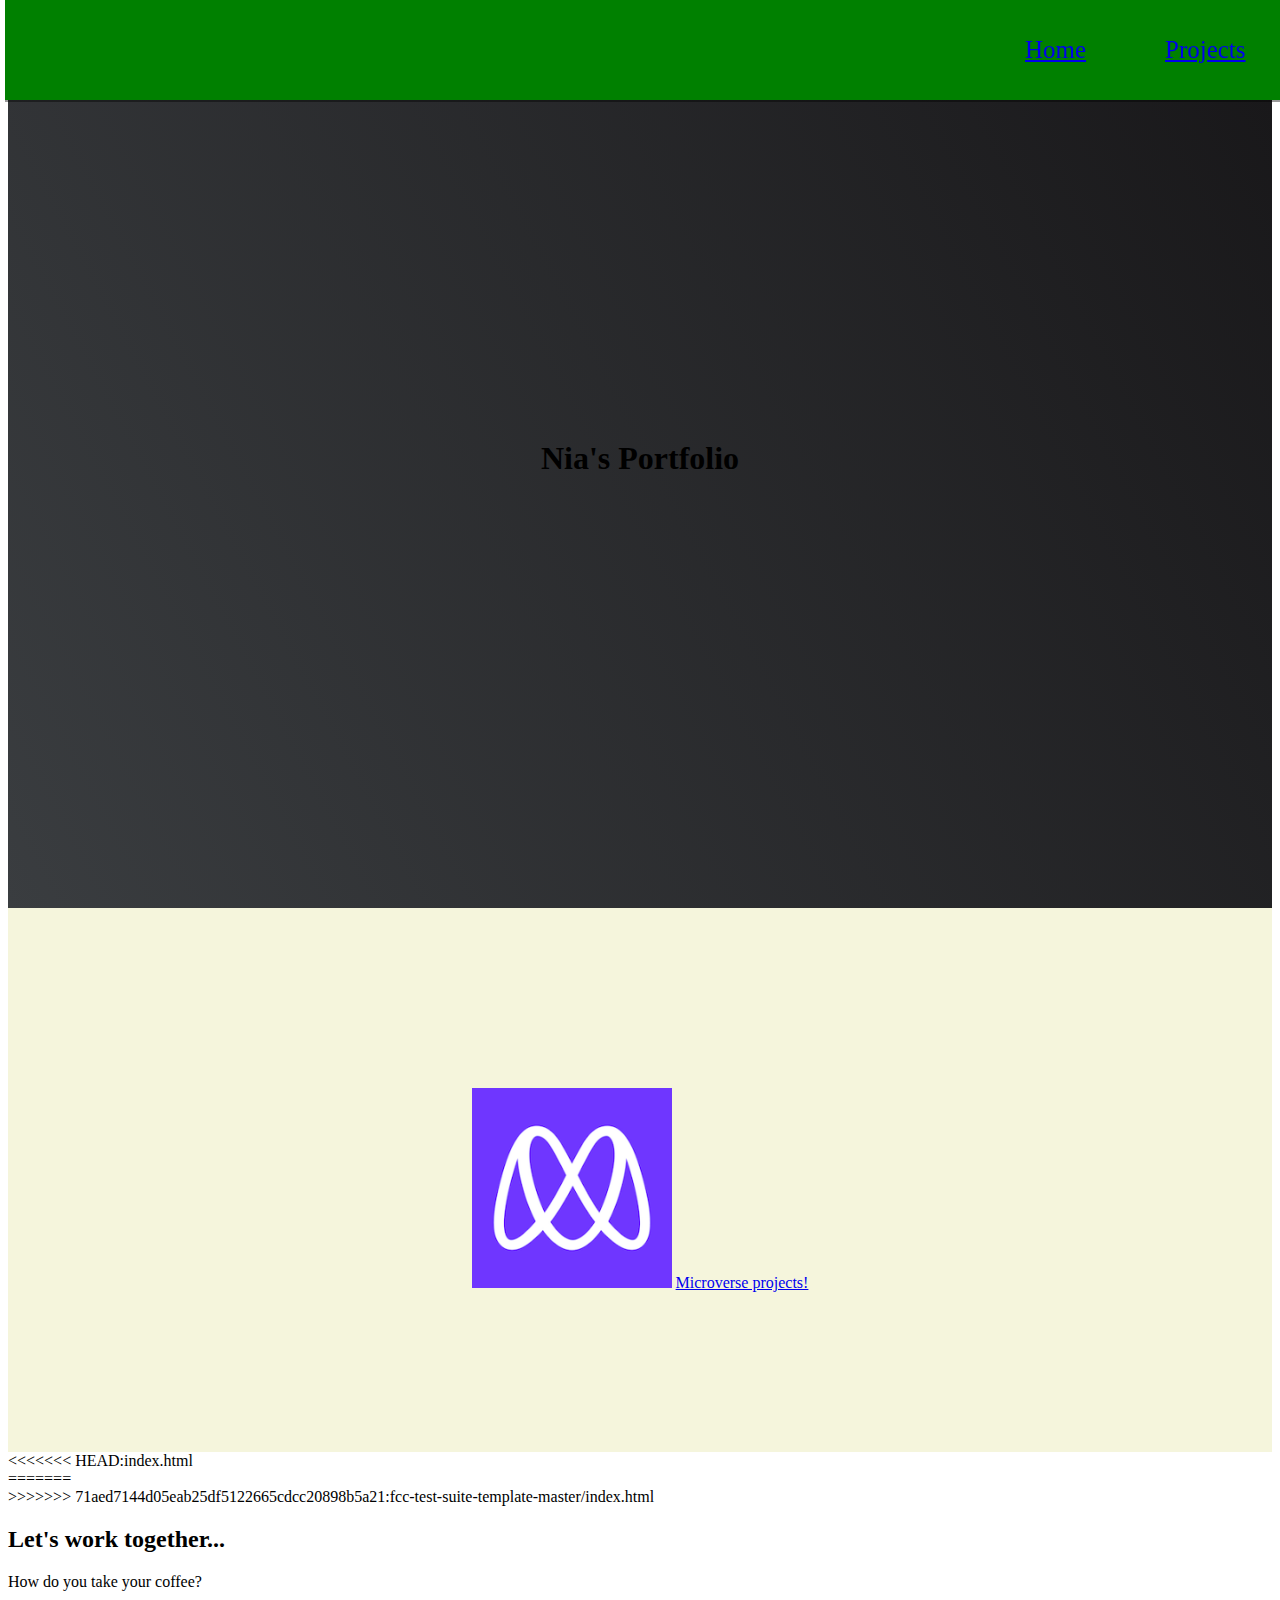
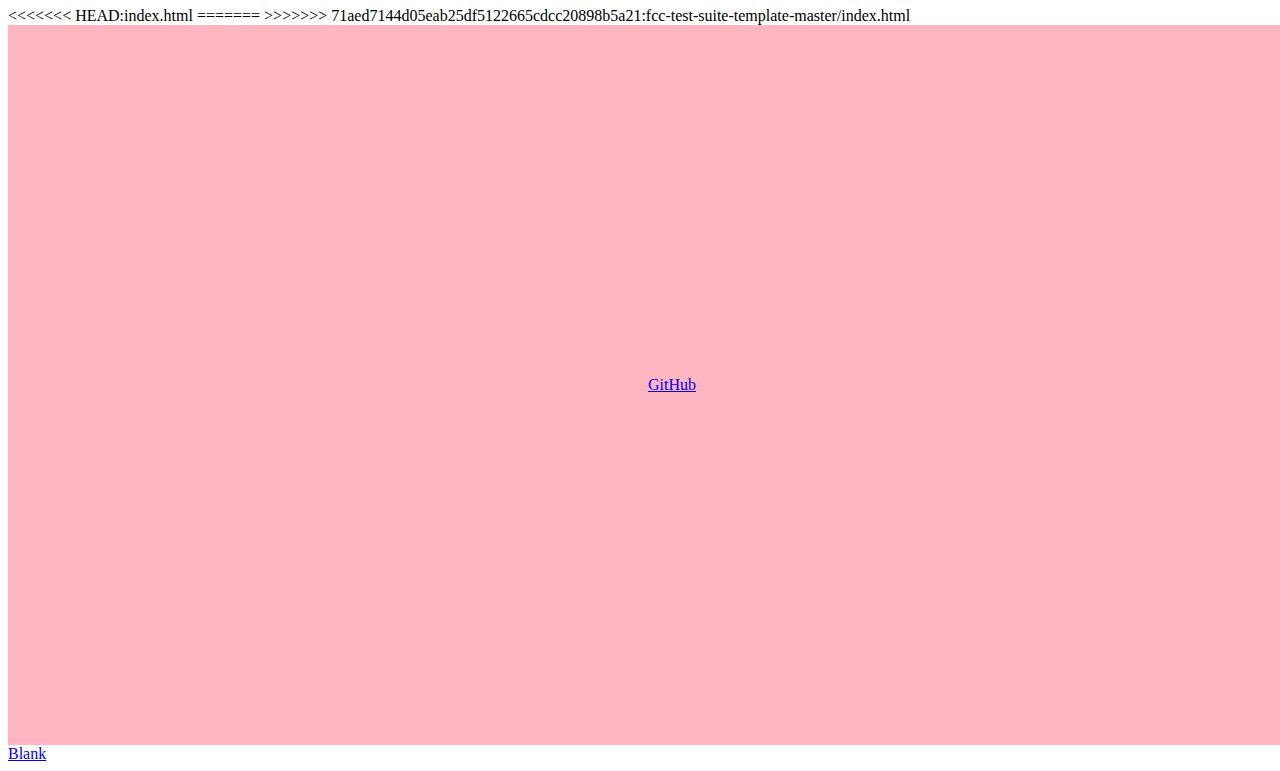
<file: index.html>
<!DOCTYPE html>
<html lang="en">

  <head>
    <meta charset="UTF-8">
    <title>Fork Me! FCC: Test Suite Template</title>
    <link rel="stylesheet" href="css/style.css">
    <link href="https://cdn.jsdelivr.net/npm/bootstrap@5.2.0-beta1/dist/css/bootstrap.min.css" rel="stylesheet"
      integrity="sha384-0evHe/X+R7YkIZDRvuzKMRqM+OrBnVFBL6DOitfPri4tjfHxaWutUpFmBp4vmVor" crossorigin="anonymous">
    <script src="https://cdn.jsdelivr.net/npm/bootstrap@5.2.0-beta1/dist/js/bootstrap.bundle.min.js"
      integrity="sha384-pprn3073KE6tl6bjs2QrFaJGz5/SUsLqktiwsUTF55Jfv3qYSDhgCecCxMW52nD2"
      crossorigin="anonymous"></script>
  </head>

  <body id="container">
    <nav id="navbar">
      <ul>
        <li><a href="#">Home</a></li>
        <li><a href="#projects">Projects</a></li>
      </ul>
    </nav>

    <meta name="viewport" content="width=device-width, initial-scale=1.0">
    <section id="welcome-section">
      <h1>Nia's Portfolio</h1>
    </section>

    <section id="projects">
      <h2 class="project-tile"></h2>
      <img src="images/microverse.png" alt="Girl in a jacket" width="200" height="200">

      <a href="https://www.microverse.org/">Microverse projects!</a>
    </section>

<<<<<<< HEAD:index.html
    <section>
=======
    <section >
>>>>>>> 71aed7144d05eab25df5122665cdcc20898b5a21:fcc-test-suite-template-master/index.html
      <div target="_blank">
        <h2>Let's work together...</h2>
        <p>How do you take your coffee?</p>
      </div>

      <!-- <a href="https://www.w3schools.com" target="_blank">Visit W3Schools</a> -->

<<<<<<< HEAD:index.html

=======
>>>>>>> 71aed7144d05eab25df5122665cdcc20898b5a21:fcc-test-suite-template-master/index.html
      <a id="profile-link" href="https://github.com/npydi" target="_blank">GitHub</a></li>
      <a href="#">Blank</a>
    </section>

    <script src="https://cdn.freecodecamp.org/testable-projects-fcc/v1/bundle.js"></script>
    <script src="js/index.js"></script>
  </body>

</html>
</file>
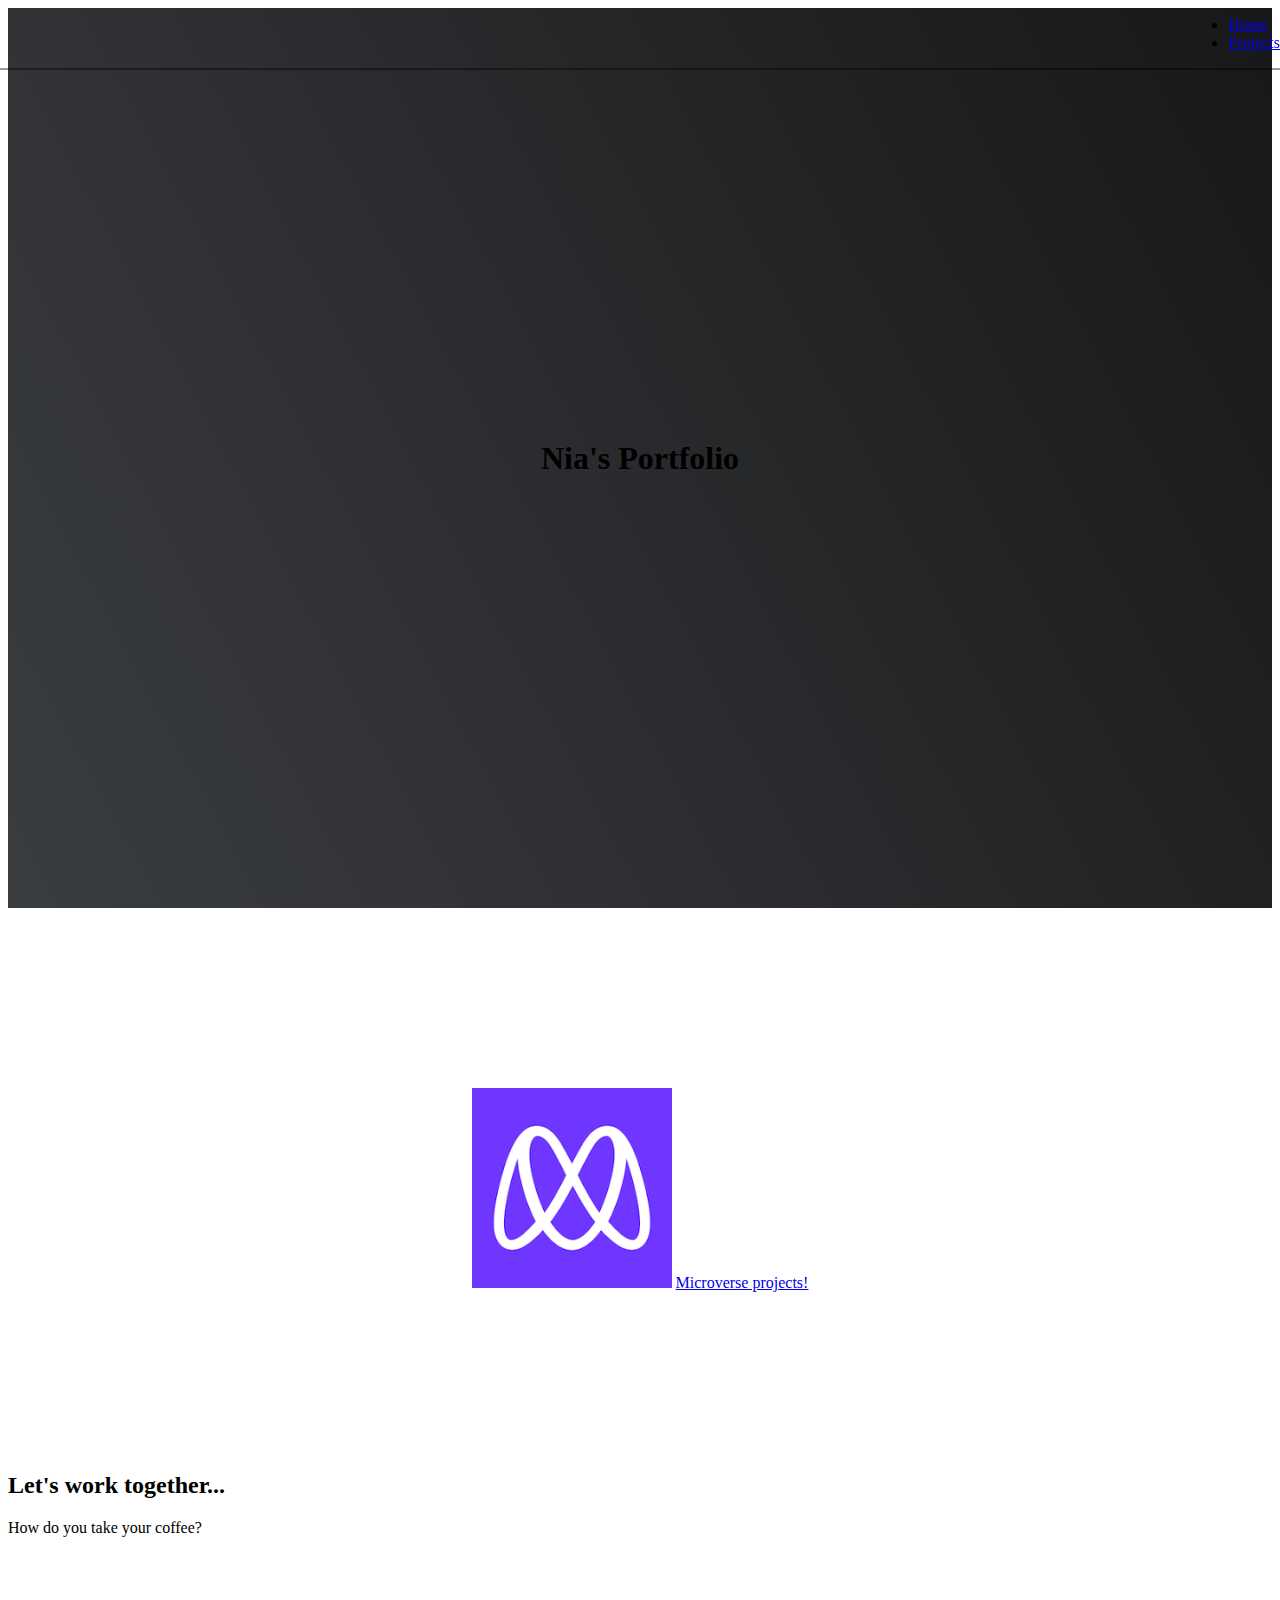
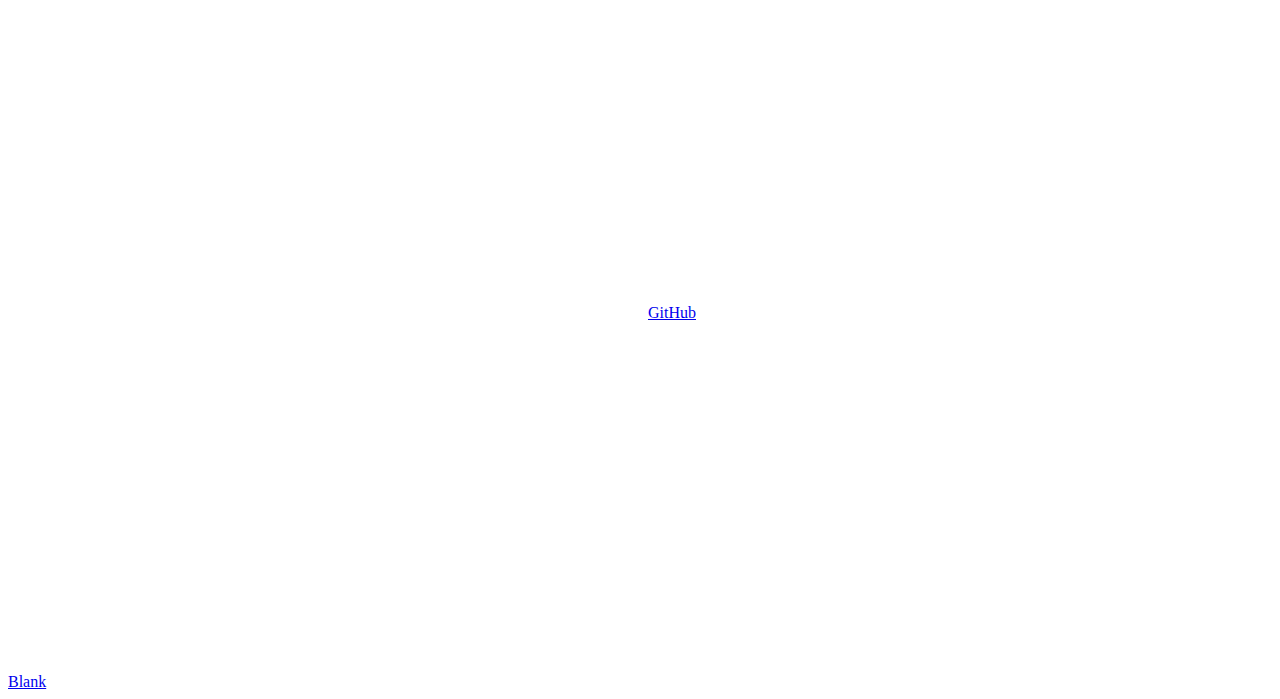
<file: fcc-test-suite-template-master/index.html>
<!DOCTYPE html>
<html lang="en">

  <head>
    <meta charset="UTF-8">
    <title>Fork Me! FCC: Test Suite Template</title>
    <link rel="stylesheet" href="css/style.css">
    <link href="https://cdn.jsdelivr.net/npm/bootstrap@5.2.0-beta1/dist/css/bootstrap.min.css" rel="stylesheet"
      integrity="sha384-0evHe/X+R7YkIZDRvuzKMRqM+OrBnVFBL6DOitfPri4tjfHxaWutUpFmBp4vmVor" crossorigin="anonymous">
    <script src="https://cdn.jsdelivr.net/npm/bootstrap@5.2.0-beta1/dist/js/bootstrap.bundle.min.js"
      integrity="sha384-pprn3073KE6tl6bjs2QrFaJGz5/SUsLqktiwsUTF55Jfv3qYSDhgCecCxMW52nD2"
      crossorigin="anonymous"></script>
  </head>

  <body id="container">
    <nav id="navbar">
      <ul>
        <li><a href="#">Home</a></li>
        <li><a href="#projects">Projects</a></li>
      </ul>
    </nav>

    <meta name="viewport" content="width=device-width, initial-scale=1.0">
    <section id="welcome-section">
      <h1>Nia's Portfolio</h1>
    </section>

    <section id="projects">
      <h2 class="project-tile"></h2>
      <img src="images/microverse.png" alt="Girl in a jacket" width="200" height="200">

      <a href="https://www.microverse.org/">Microverse projects!</a>
    </section>

    <section >
      <div target="_blank">
        <h2>Let's work together...</h2>
        <p>How do you take your coffee?</p>
      </div>

      <!-- <a href="https://facebook.com/freecodecamp" target="_blank" class="btn contact-details"><i
          class="fab fa-facebook-square"></i> Facebook</a> -->

      <a id="profile-link" href="https://github.com/npydi" target="_blank">GitHub</a></li>
      <a href="#">Blank</a>
    </section>







    <script src="https://cdn.freecodecamp.org/testable-projects-fcc/v1/bundle.js"></script>
    <script src="js/index.js"></script>
  </body>

</html>
</file>
<file: css/style.css>
/* @media (max-width: 28.75em) {
    html {
        font-size: 55%;
    }
} */


@media (max-width: 650px) {
    .logo>img {
        margin: 0 auto;
    }
}





/* #container {
    background: blueviolet;
} */

#navbar {
    display: flex;
    justify-content: flex-end;
    position: fixed;
    top: 0;
    left: 0;
    width: 100%;
    background: green;
    box-shadow: 0 2px 0 rgb(0 0 0 / 40%);
    z-index: 10;
    margin-left: 5px;

}


ul {
    list-style: none;
    display: flex;
    margin-right: 2rem;
    margin-block-start: 1em;
    margin-block-end: 1em;
    margin-inline-start: 0px;
    margin-inline-end: 0px;
    padding-inline-start: 40px;
}

#navbar li {
    display: list-item;
    width: 100px;
    padding: 10px;
    margin: 10px;
    font-size: 25px;
    color: Yellow !important;
}

#welcome-section {
    display: flex;
    flex-direction: column;
    justify-content: center;
    align-items: center;
    width: 100%;
    height: 100vh;
    background-color: #000;
    background-image: linear-gradient(62deg, #3a3d40 0%, #181719 100%);
}

#projects {
    display: float;
    /* justify-content: flex-end; */
    text-align: center;
    padding: 10rem 2rem;
    background: beige;
}

#profile-link {
    display: flex;
    flex-direction: column;
    justify-content: center;
    align-items: center;
    text-align: center;
    width: 100%;
    height: 80vh;
    padding: 0 2rem;
    background: lightpink;
}
</file>
<file: fcc-test-suite-template-master/css/style.css>
@media (max-width: 28.75em) {
    html {
        font-size: 55%;
    }
}

#navbar {
    display: flex;
    justify-content: flex-end;
    position: fixed;
    top: 0;
    left: 0;
    width: 100%;
    background: var(--main-red);
    box-shadow: 0 2px 0 rgb(0 0 0 / 40%);
    z-index: 10;
}

#welcome-section {
    display: flex;
    flex-direction: column;
    justify-content: center;
    align-items: center;
    width: 100%;
    height: 100vh;
    background-color: #000;
    background-image: linear-gradient(62deg, #3a3d40 0%, #181719 100%);
}

#projects {
    text-align: center;
    padding: 10rem 2rem;
    background: var(--main-blue);
}

#profile-link {
    display: flex;
    flex-direction: column;
    justify-content: center;
    align-items: center;
    text-align: center;
    width: 100%;
    height: 80vh;
    padding: 0 2rem;
    background: var(--main-gray);
}
</file>
